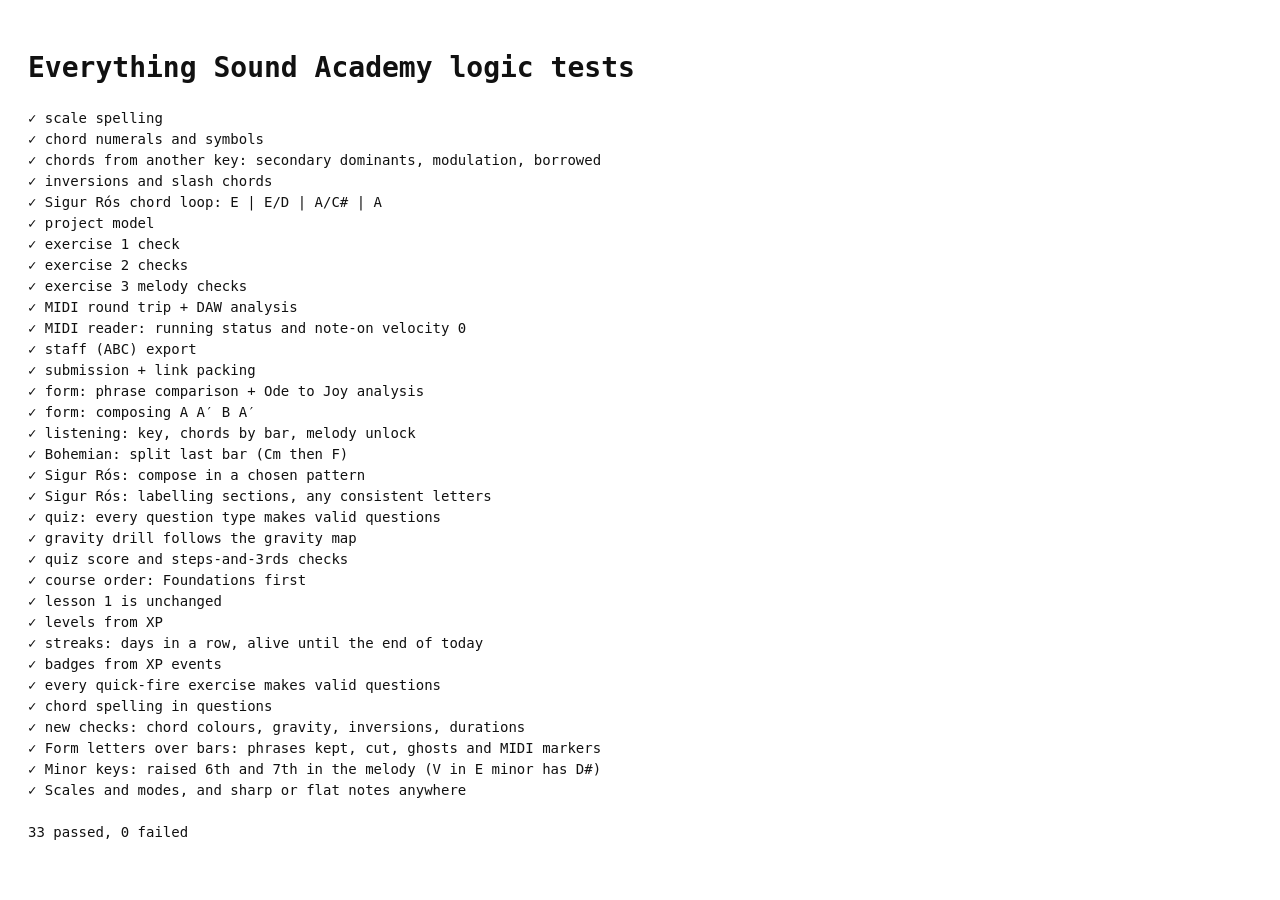
<file: tests.html>
<!doctype html>
<html lang="en">
<head>
  <meta charset="utf-8">
  <meta name="viewport" content="width=device-width, initial-scale=1">
  <title>Tests</title>
  <style>body { font: 14px/1.5 ui-monospace, Menlo, monospace; padding: 20px; background: #fff; color: #111; } pre { white-space: pre-wrap; }</style>
</head>
<body>
  <h1>Everything Sound Academy logic tests</h1>
  <pre id="out">Running…</pre>
  <script type="module" src="js/tests.js?v=202611210141"></script>
</body>
</html>
</file>
